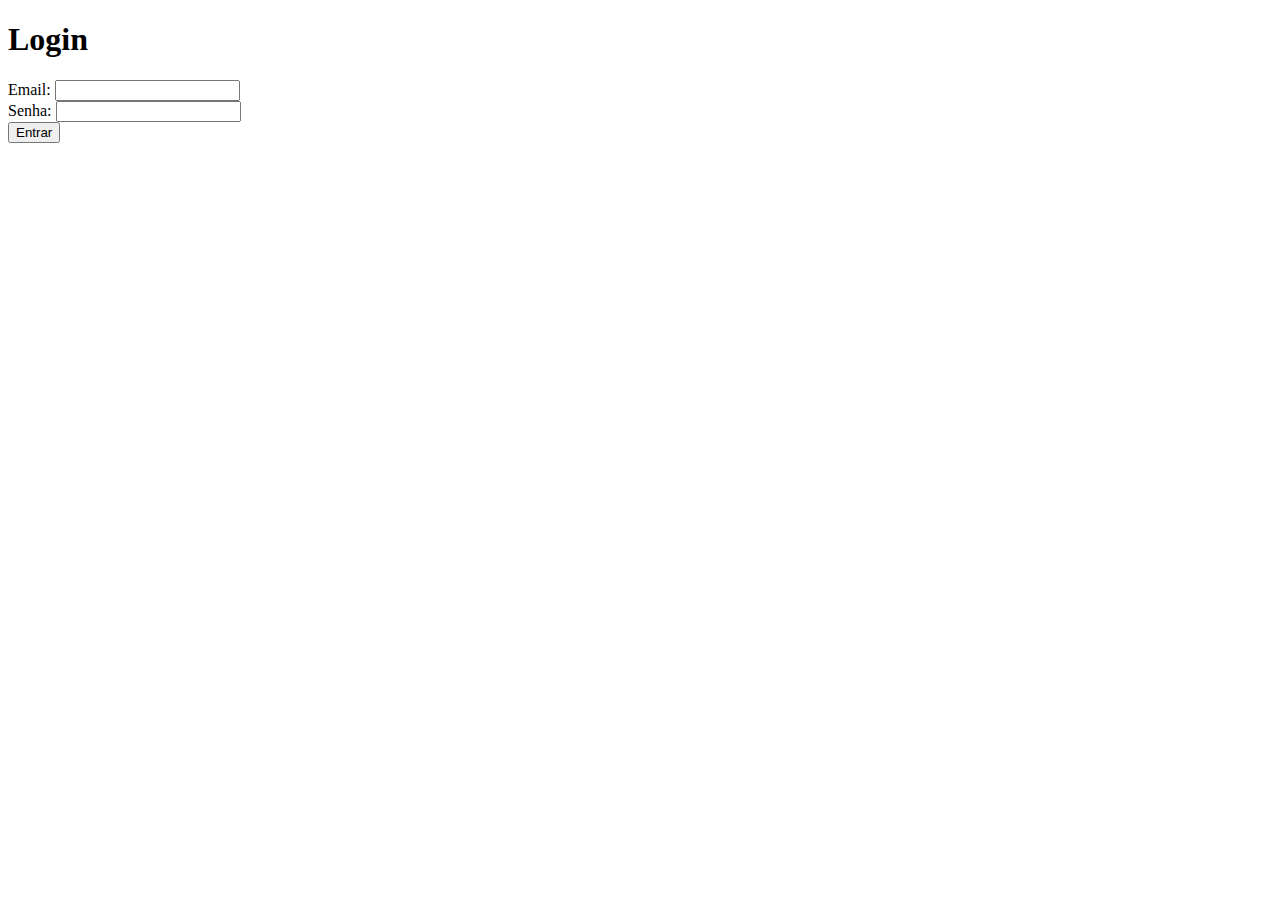
<file: static/login.html>
<!DOCTYPE html>
<html lang="pt-BR">
<head>
    <meta charset="UTF-8">
    <meta name="viewport" content="width=device-width, initial-scale=1.0">
    <title>Login</title>
</head>
<body>
    <h1>Login</h1>
    <form id="loginForm">
        <div>
            <label for="email">Email:</label>
            <input type="email" id="email" name="email" required>
        </div>
        <div>
            <label for="senha">Senha:</label>
            <input type="password" id="senha" name="senha" required>
        </div>
        <button type="submit">Entrar</button>
    </form>

    <script>
        document.getElementById('loginForm').addEventListener('submit', async function(event) {
            event.preventDefault(); // Impede o envio padrão do formulário

            const email = document.getElementById('email').value;
            const senha = document.getElementById('senha').value;

            try {
                // Faz uma requisição POST para a rota de login da API
                const response = await fetch('/login', {
                    method: 'POST',
                    headers: {
                        'Content-Type': 'application/json'
                    },
                    body: JSON.stringify({ email, senha })
                });

                if (response.ok) {
                    const data = await response.json();
                    // Redireciona para a rota de callback com o código de autorização
                    window.location.href = `/callback?code=${data.code}`;
                } else {
                    alert('Erro ao fazer login. Verifique suas credenciais.');
                }
            } catch (error) {
                console.error('Erro ao fazer login:', error);
                alert('Erro ao fazer login. Tente novamente.');
            }
        });
    </script>
</body>
</html>
</file>
